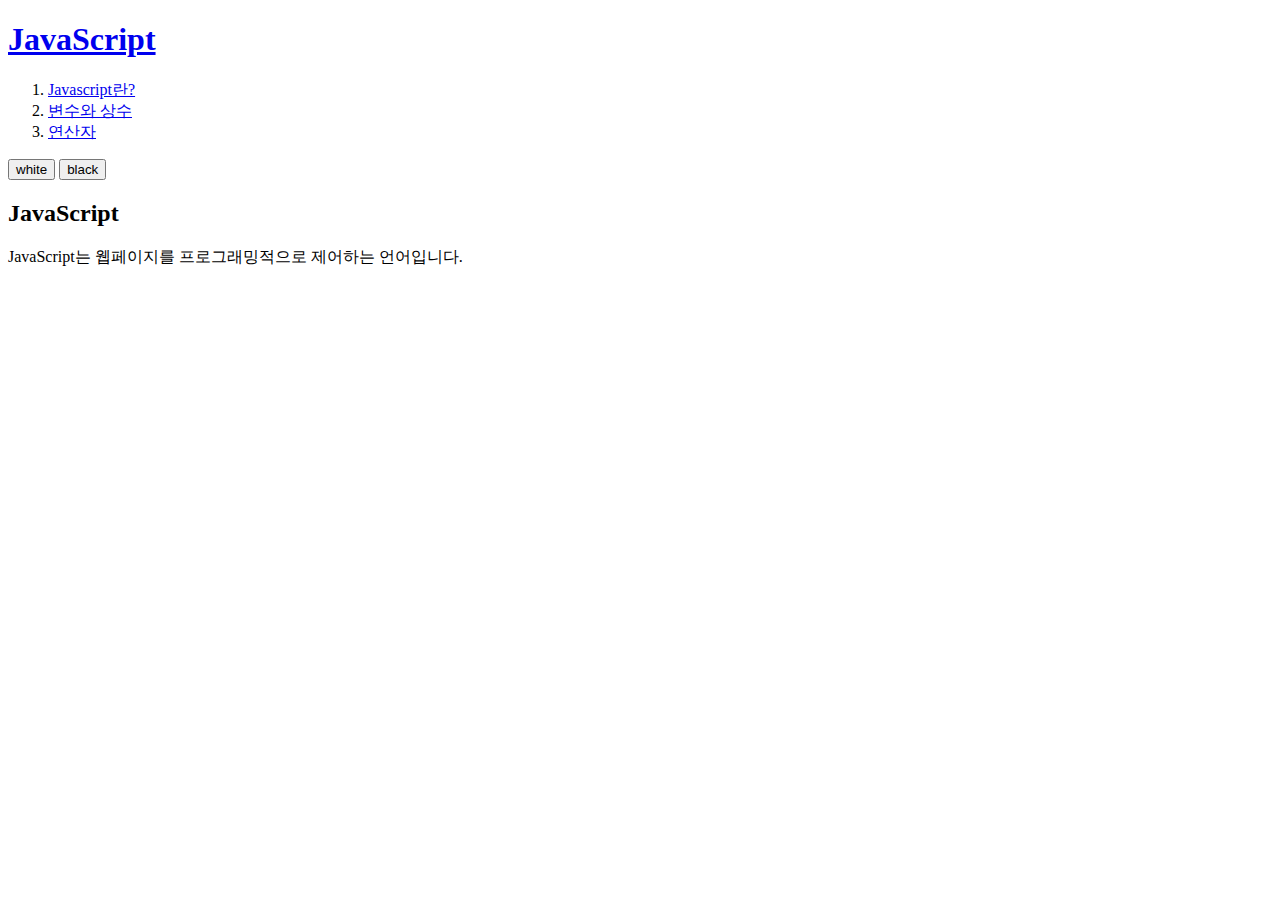
<file: page_html.html>
<!DOCTYPE html>
<html>
<head>
	<meta charset="utf-8">
	<link rel="stylesheet" type="text/css" href="http://localhost/style.css">
</head>
<body id="target">
	<header>
		<h1><a href="http://localhost/">JavaScript</a></h1>
	</header>
	<nav>
		<ol>
			<li><a href="http://localhost/page_html.html">Javascript란?</a></li>
			<li><a href="http://localhost/page_vc.html">변수와 상수</a></li>
			<li><a href="http://localhost/page_op.html">연산자</a></li>
		</ol>
	</nav>
	<div id="control">
	<input type="button" value="white" onclick="document.getElementById('target').className='white'" />
	<input type="button" value="black" onclick="document.getElementById('target').className='black'" />
	</div>
	<article>
		<h2>JavaScript</h2>
		JavaScript는 웹페이지를 프로그래밍적으로 제어하는 언어입니다.
	</article>
</body>
</html>
</file>
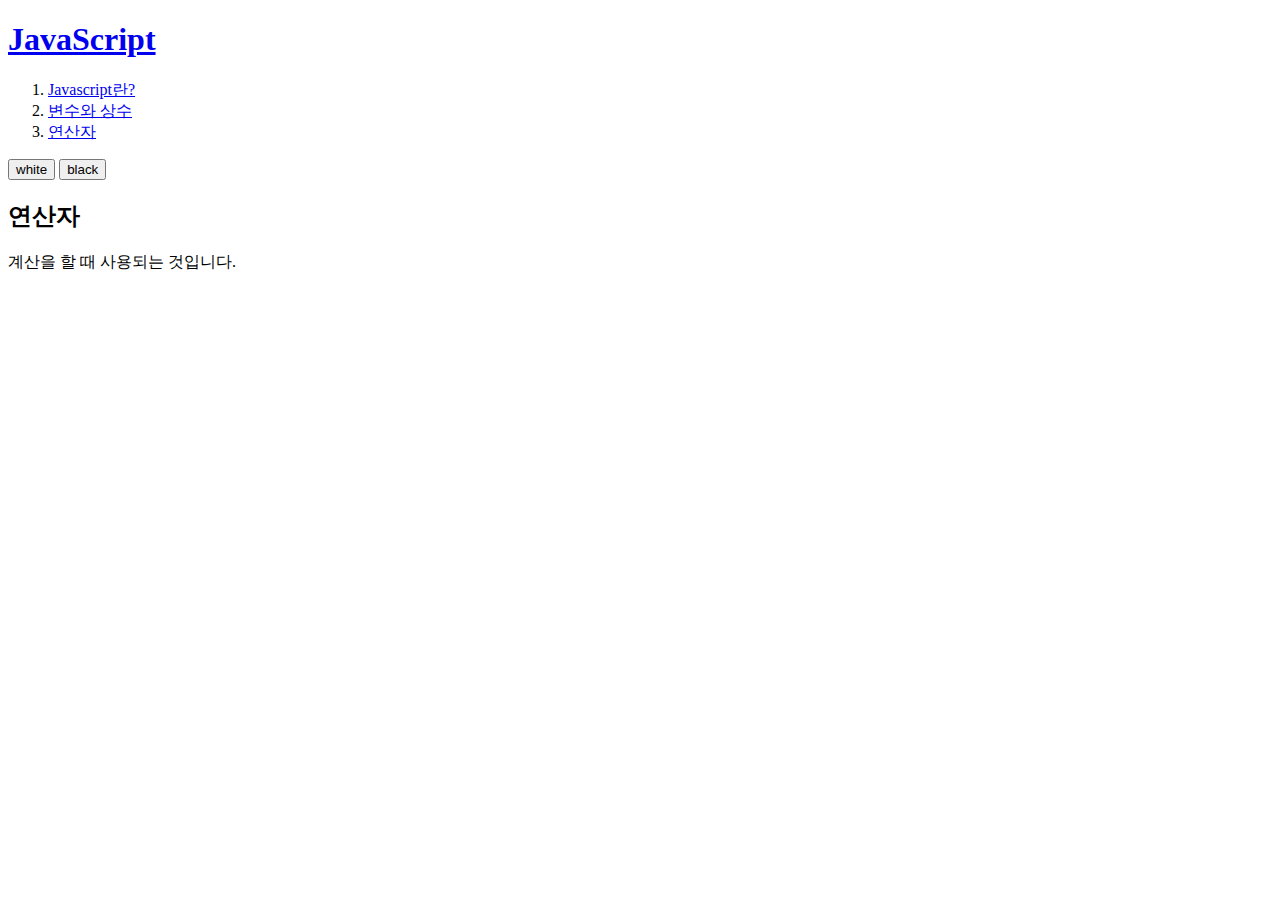
<file: page_op.html>
<!DOCTYPE html>
<html>
  <head>
    <meta charset="utf-8" />
    <link rel="stylesheet" type="text/css" href="http://localhost/style.css" />
  </head>
  <body id="target">
    <header>
      <h1><a href="http://localhost/">JavaScript</a></h1>
    </header>
    <nav>
      <ol>
        <li><a href="http://localhost/page_html.html">Javascript란?</a></li>
        <li><a href="http://localhost/page_vc.html">변수와 상수</a></li>
        <li><a href="http://localhost/page_op.html">연산자</a></li>
      </ol>
    </nav>
    <div id="control">
      <input
        type="button"
        value="white"
        onclick="document.getElementById('target').className='white'"
      />
      <input
        type="button"
        value="black"
        onclick="document.getElementById('target').className='black'"
      />
    </div>
    <article>
      <h2>연산자</h2>
      계산을 할 때 사용되는 것입니다.
    </article>
  </body>
</html>
</file>
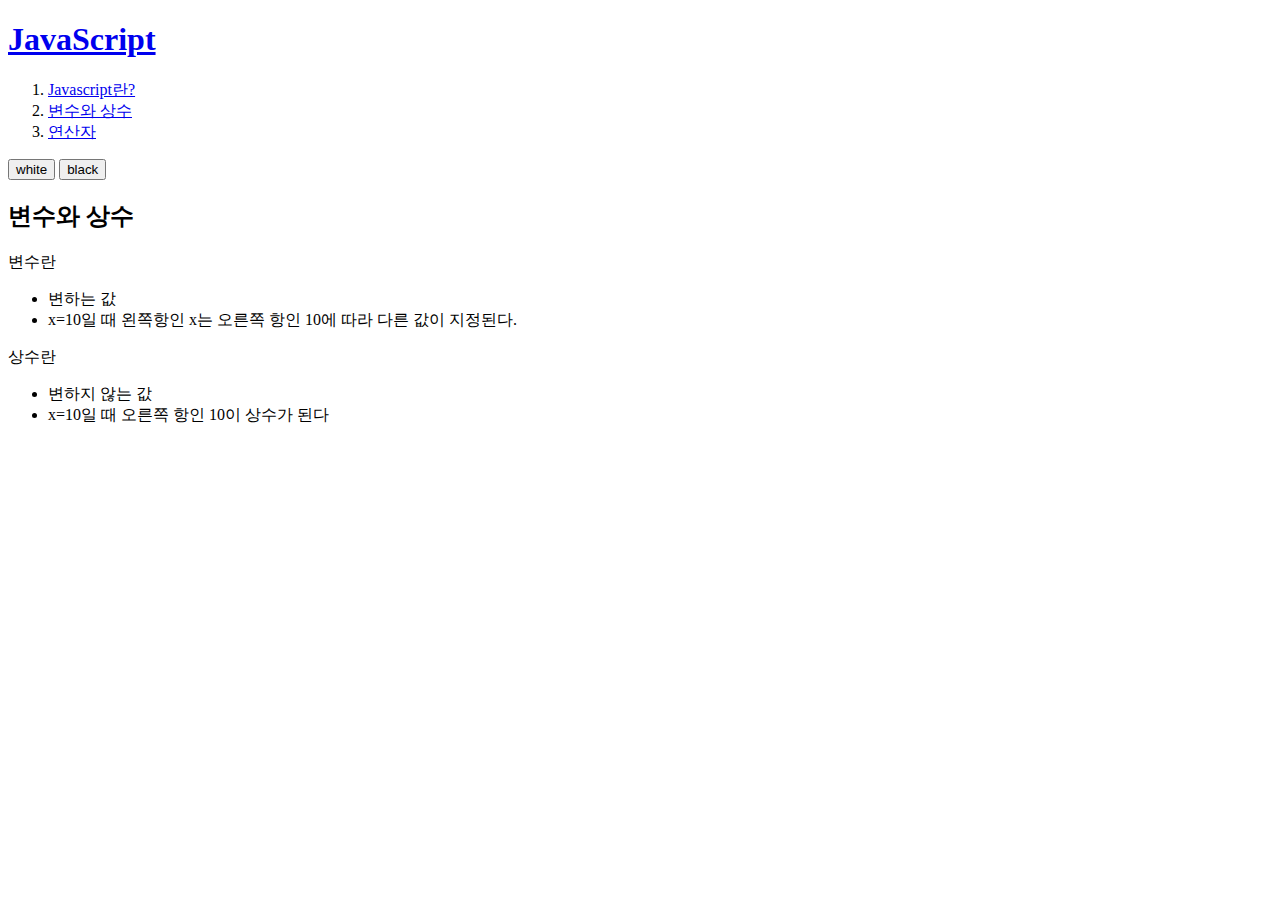
<file: page_vc.html>
<!DOCTYPE html>
<html>
  <head>
    <meta charset="utf-8" />
    <link rel="stylesheet" type="text/css" href="http://localhost/style.css" />
  </head>
  <body id="target">
    <header>
      <h1><a href="http://localhost/">JavaScript</a></h1>
    </header>
    <nav>
      <ol>
        <li><a href="http://localhost/page_html.html">Javascript란?</a></li>
        <li><a href="http://localhost/page_vc.html">변수와 상수</a></li>
        <li><a href="http://localhost/page_op.html">연산자</a></li>
      </ol>
    </nav>
    <div id="control">
      <input
        type="button"
        value="white"
        onclick="document.getElementById('target').className='white'"
      />
      <input
        type="button"
        value="black"
        onclick="document.getElementById('target').className='black'"
      />
    </div>
    <article>
      <h2>변수와 상수</h2>
      변수란
      <ul>
        <li>변하는 값</li>
        <li>
          x=10일 때 왼쪽항인 x는 오른쪽 항인 10에 따라 다른 값이 지정된다.
        </li>
      </ul>
      상수란
      <ul>
        <li>변하지 않는 값</li>
        <li>x=10일 때 오른쪽 항인 10이 상수가 된다</li>
      </ul>
    </article>
  </body>
</html>
</file>
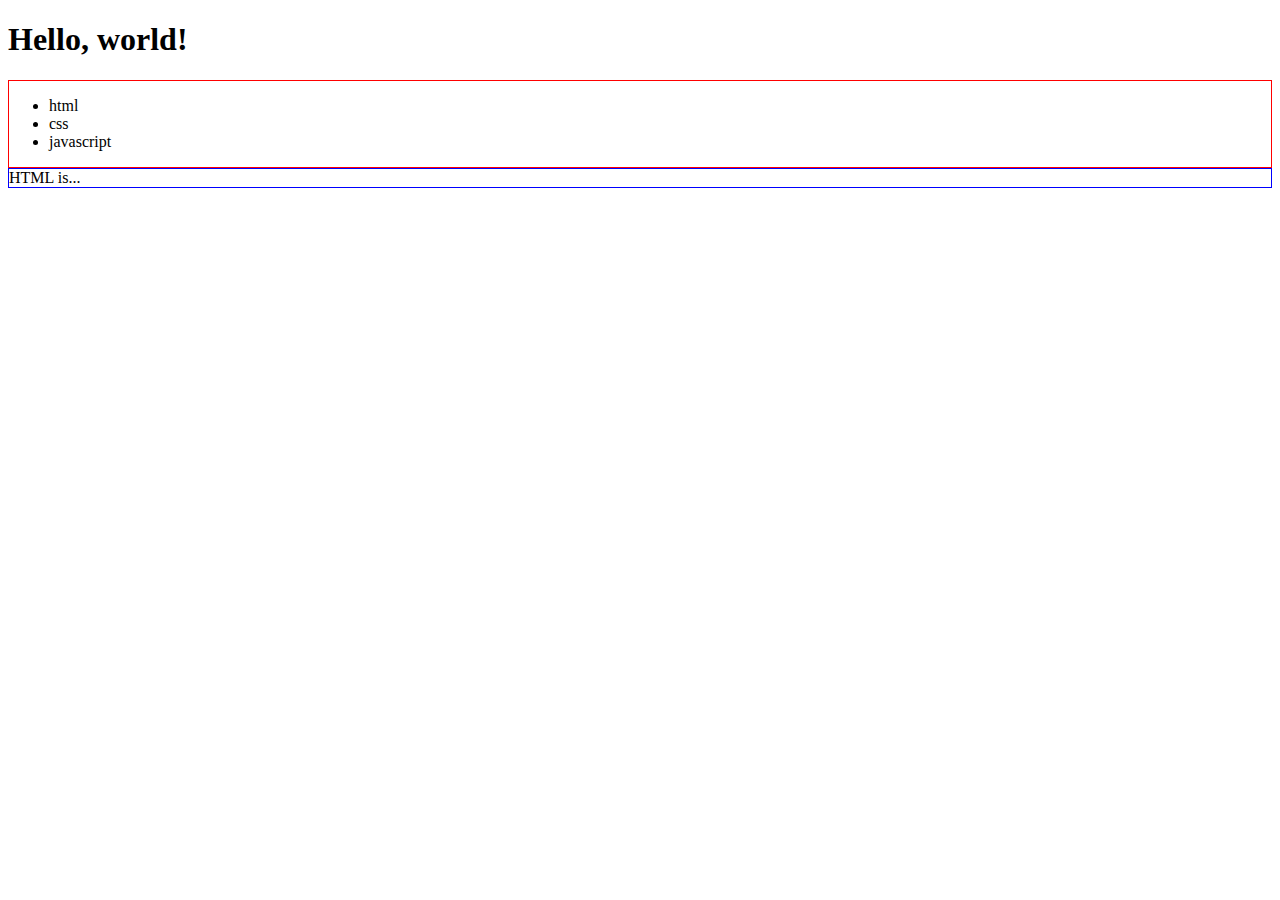
<file: bootstrap-3.3.4-dist/1.html>
<!DOCTYPE html>
<html lang="en">
  <head>
    <meta charset="utf-8">
    <meta http-equiv="X-UA-Compatible" content="IE=edge">
    <meta name="viewport" content="width=device-width, initial-scale=1">
    <title>Bootstrap 101 Template</title>
    <link rel="stylesheet" href="http://localhost/bootstrap-3.3.4-dist/css/bootstrap.min.css">
    <style>
      nav{
        border:1px solid red;
      }
      article{
        border:1px solid blue;
      }
    </style>
  <body>
    <h1>Hello, world!</h1>
    <div class="row">
    <nav class="col-md-2">
      <ul>
        <li>html</li>
        <li>css</li>
        <li>javascript</li>
      </ul>
    </nav>
    <article class="col-md-10">
      HTML is...
    </article>
    </div>
    <script scr="http://ajax.googleaps.com/ajax/libs/jquery/1.11.2/jquery.min.js"></script>
    <script scr = "http://localhost/bootstrap-3.3.4-dist/js/bootstrap.min.css"></script>
  </body>
</html>
</file>
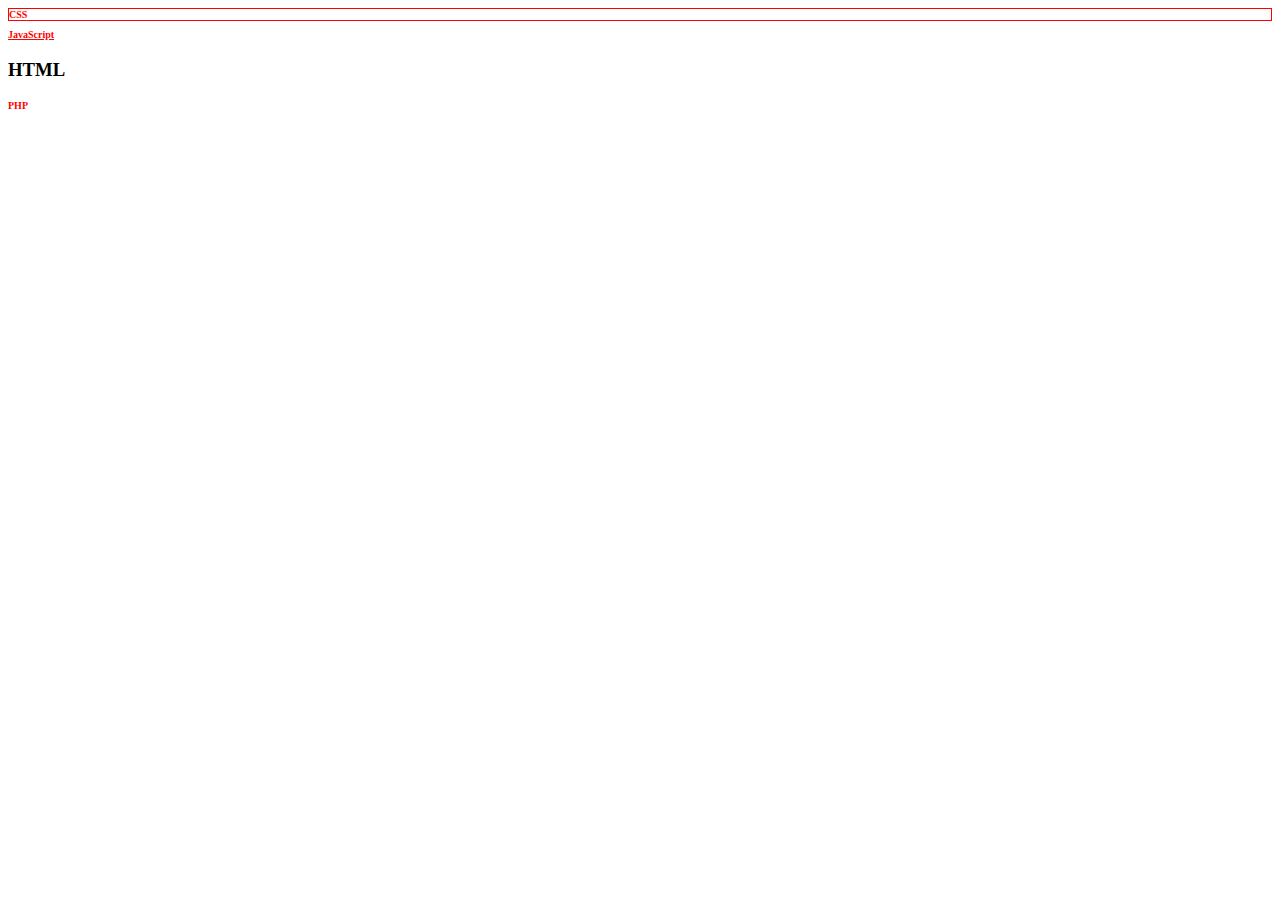
<file: css/ex_css_1.html>
<!DOCTYPE html>
<html>
  <head>
    <meta charset="utf-8" />
    <style>
      h1,
      h2 {
        color: red;
        font-size: 10px;
      }
      h2 {
        text-decoration: underline;
      }
      header h1 {
        border: 1px solid red;
      }
    </style>
  </head>
  <body>
    <header>
      <h1>CSS</h1>
    </header>
    <h2>JavaScript</h2>
    <h3>HTML</h3>
    <h1>PHP</h1>
  </body>
</html>
</file>
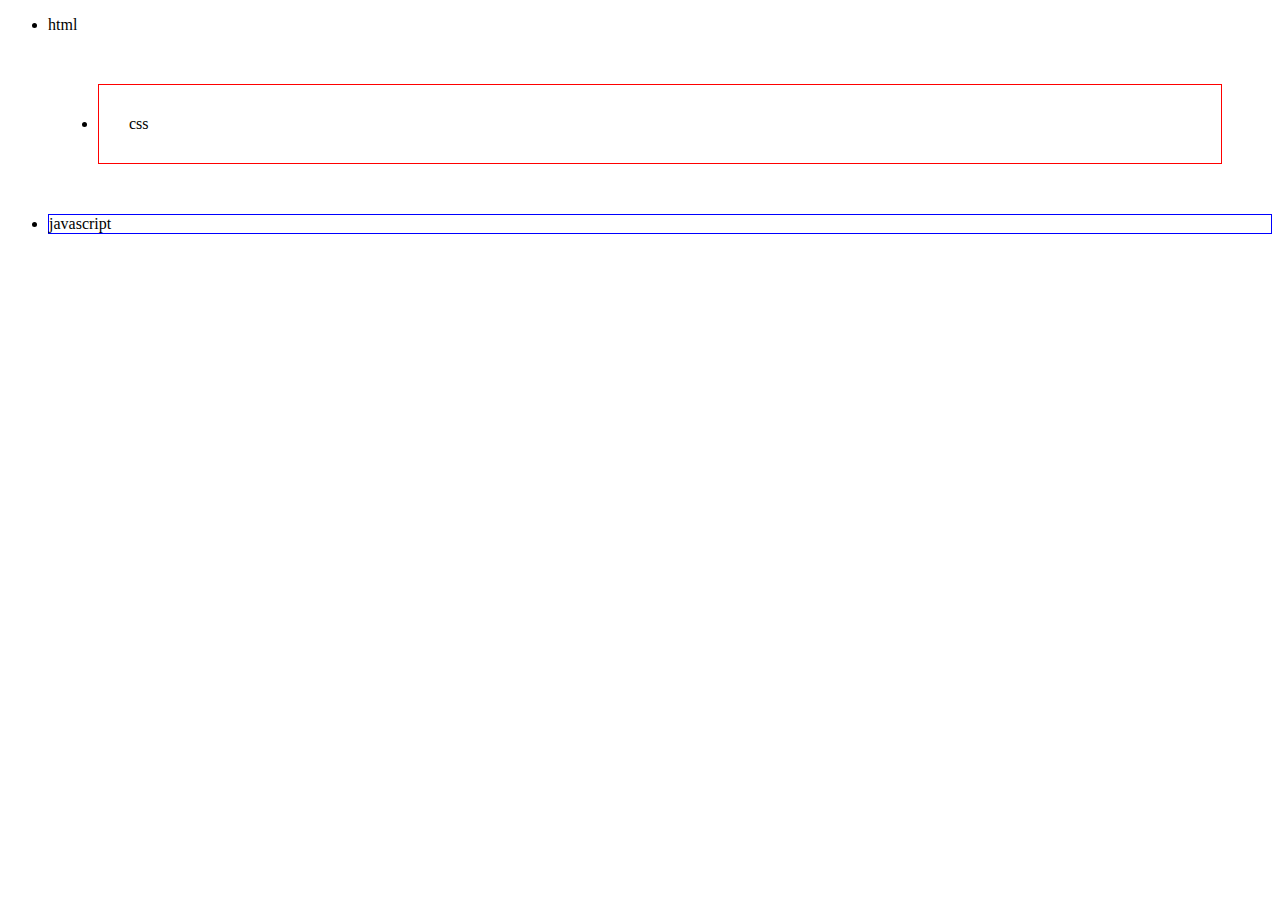
<file: css/ex_css_2.html>
<!DOCTYPE html>
<html>
  <head>
    <meta charset="utf-8" />
    <style>
      #selected {
        border: red 1px solid;
        padding: 30px;
        margin: 50px;
      }
      #extra {
        border: blue 1px solid;
      }
    </style>
  </head>
  <body>
    <ul>
      <li>html</li>
      <li id="selected">css</li>
      <li id="extra">javascript</li>
    </ul>
  </body>
</html>
</file>
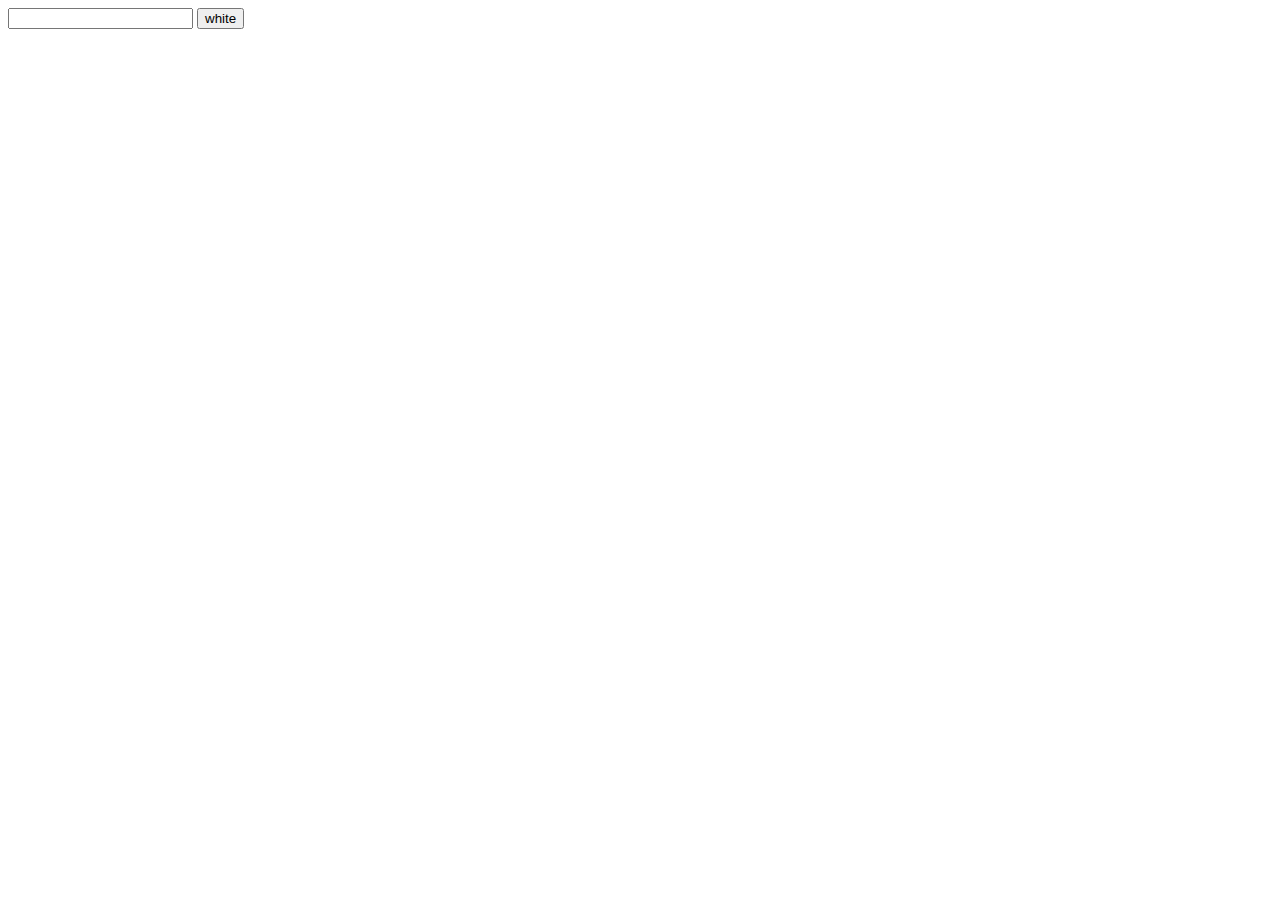
<file: javascript/1.html>
<!DOCTYPE html>
<html>
  <head>
    <meta charset="utf-8" />
  </head>
  <body>
    <input type="text" id="user_input" />
    <input
      type="button"
      value="white"
      onclick="alert(document.getElementById('user_input').value)"
    />
  </body>
</html>
</file>
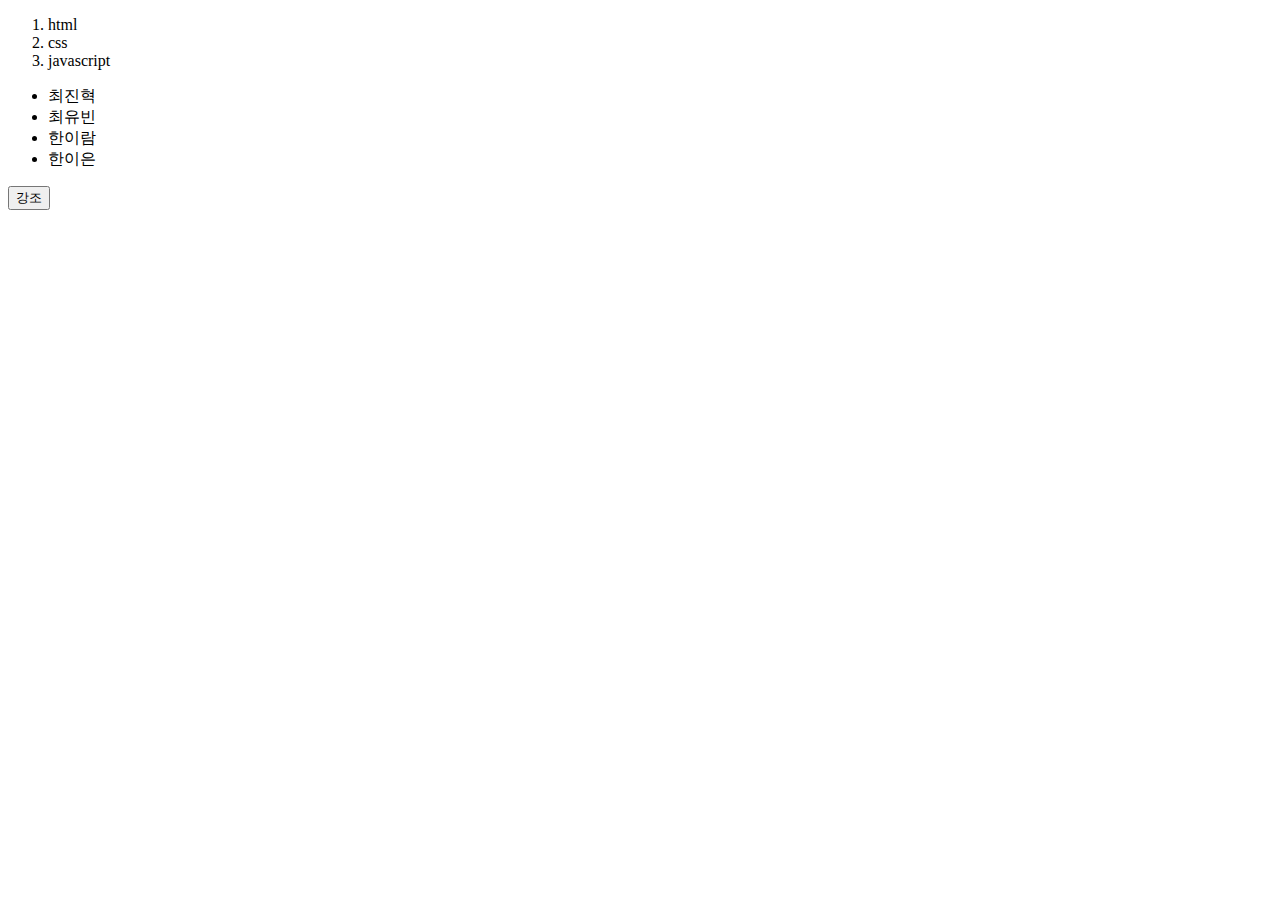
<file: javascript/2.html>
<!DOCTYPE html>
<html>
  <head>
    <meta charset="utf-8" />
    <style>
      .em {
        text-decoration: underline;
      }
    </style>
  </head>
  <body>
    <ol id="target">
      <li>html</li>
      <li>css</li>
      <li>javascript</li>
    </ol>
    <ul>
      <li>최진혁</li>
      <li>최유빈</li>
      <li>한이람</li>
      <li>한이은</li>
    </ul>
    <input
      type="button"
      value="강조"
      onclick="document.getElementById('target').className='em'"
    />
  </body>
</html>
</file>
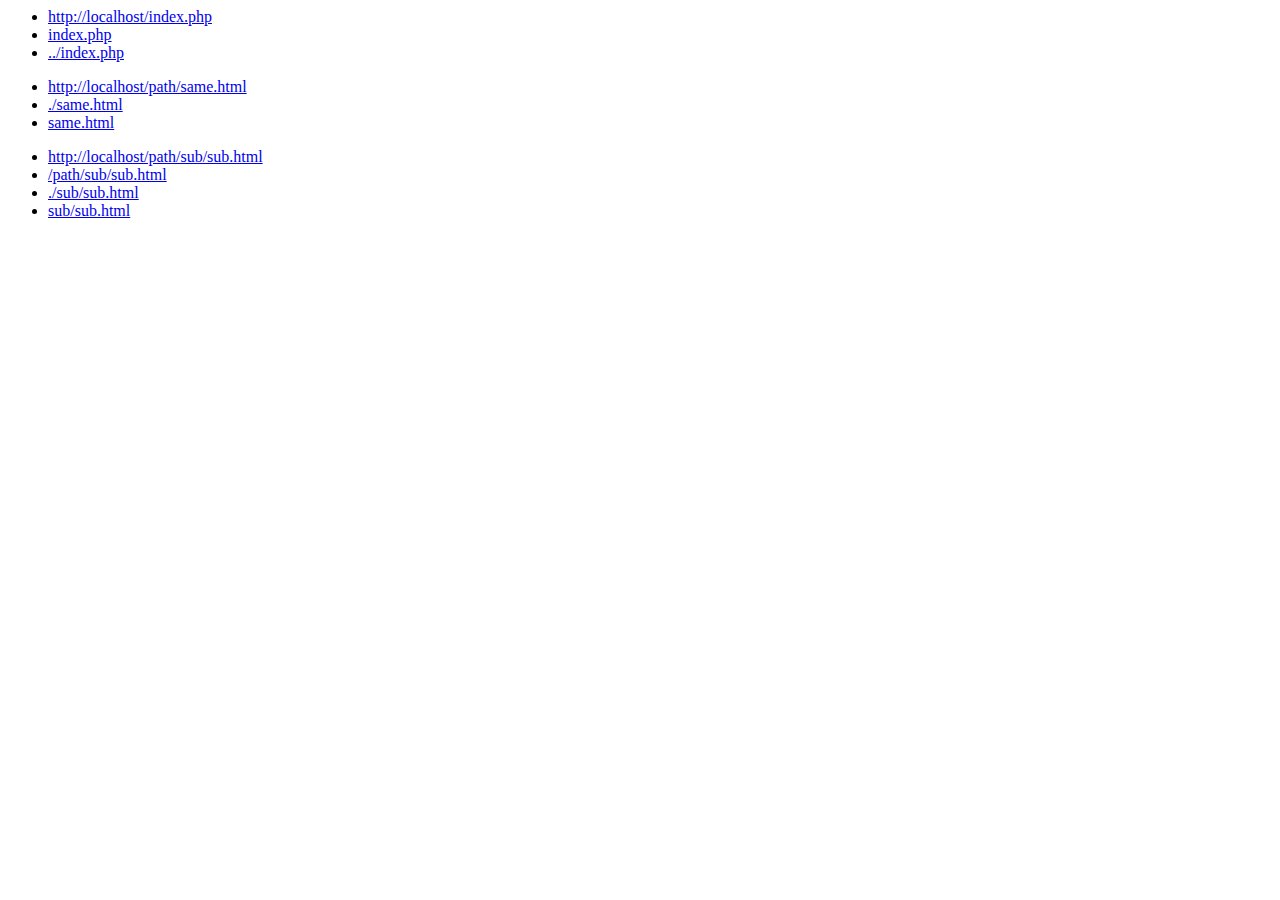
<file: path/1.html>
<html>
  <body>
    <ul>
      <li>
        <a href="http://localhost/index.php">http://localhost/index.php</a>
      </li>
      <li><a href="/index.php">index.php</a></li>
      <li><a href="../index.php">../index.php</a></li>
    </ul>
    <ul>
      <li>
        <a href="http://localhost/path/same.html"
          >http://localhost/path/same.html</a
        >
      </li>
      <li><a href="./same.html">./same.html</a></li>
      <li><a href="same.html">same.html</a></li>
    </ul>
    <ul>
      <li>
        <a href="http://localhost/path/sub/sub.html"
          >http://localhost/path/sub/sub.html</a
        >
      </li>
      <li><a href="/path/sub/sub.html">/path/sub/sub.html</a></li>
      <li><a href="./sub/sub.html">./sub/sub.html</a></li>
      <li><a href="sub/sub.html">sub/sub.html</a></li>
    </ul>
  </body>
</html>
</file>
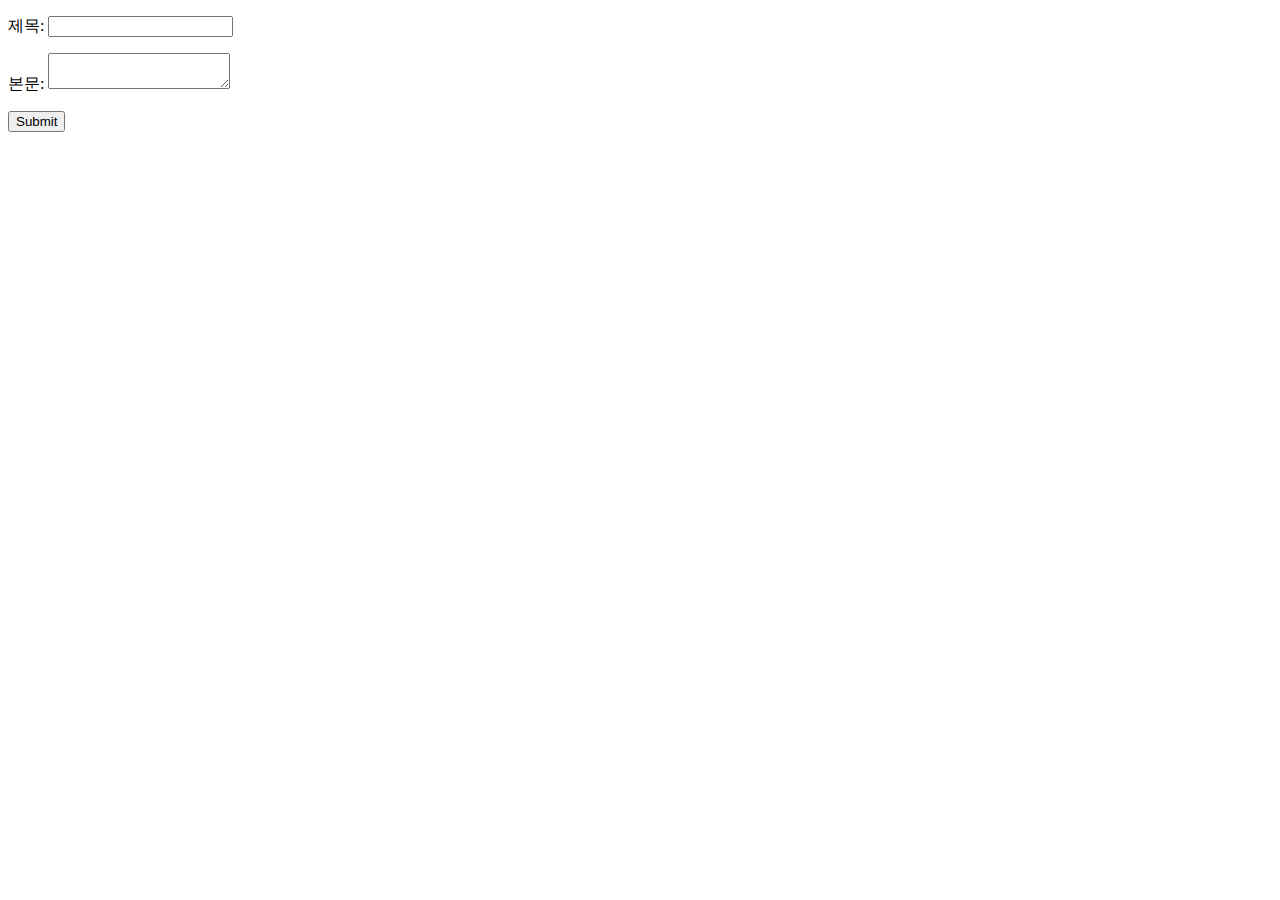
<file: php/3.html>
<!DOCTYPE html>
<html>
  <head>
    <meta charset="utf-8" />
  </head>
  <body>
    <form action="http://localhost/php/3.php" method="POST">
      <p>제목: <input type="text" name="title" /></p>
      <p>본문: <textarea name="description"></textarea></p>
      <input type="submit" />
    </form>
  </body>
</html>
</file>
